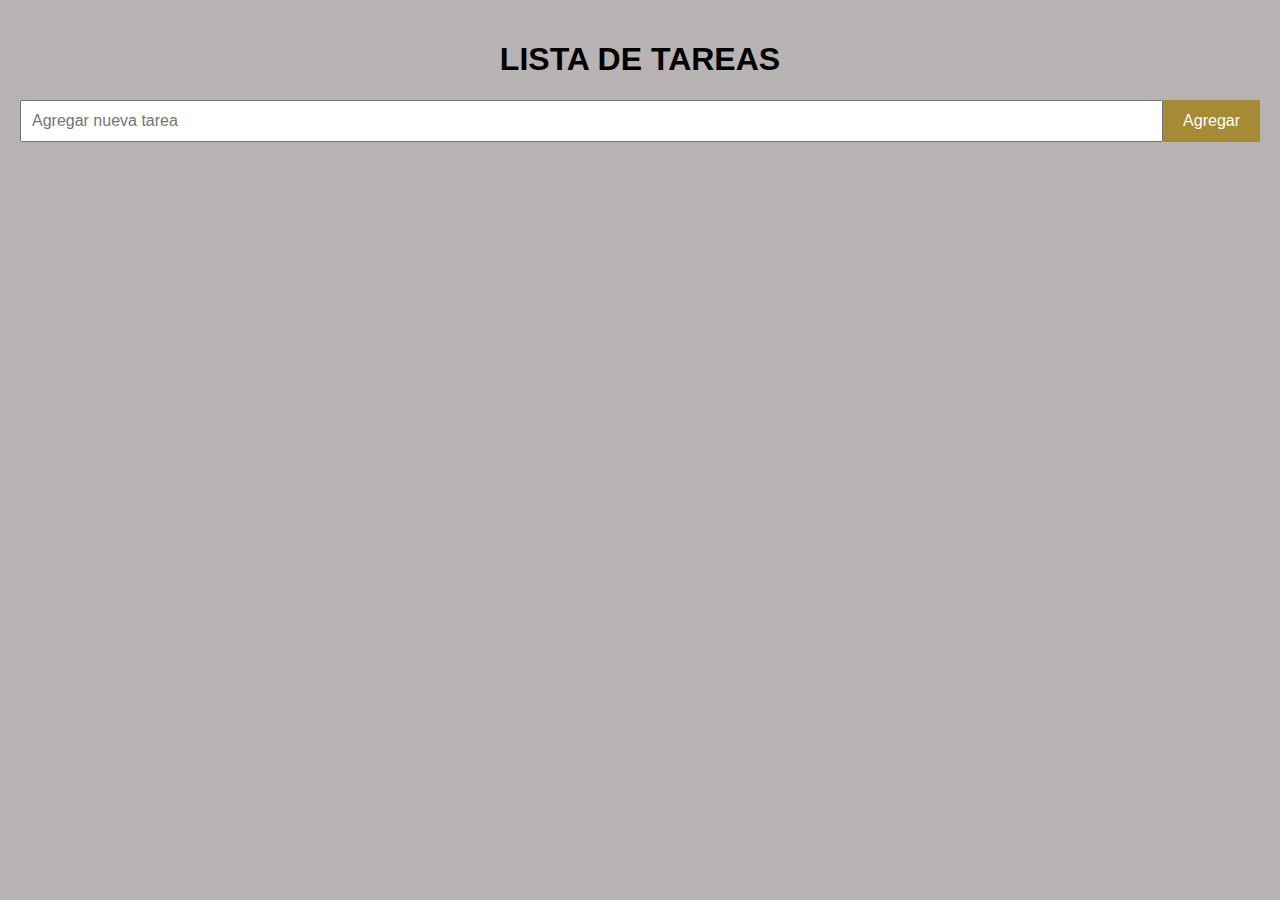
<file: lab 2/index.html>
<!DOCTYPE html>
<html>
<head>
<title>Lista de Tareas</title>
<link rel="stylesheet" type="text/css" href="estilos.css">
</head>
<body>
<h1>LISTA DE TAREAS</h1>
<div id="task-container">
<input type="text" id="task-input" placeholder="Agregar nueva tarea">
<button id="add-task-btn">Agregar</button>
</div>
<ul id="task-list">
<!-- Aquí se agregarán las tareas dinámicamente -->
</ul>
<script src="app.js"></script>
</body>
</html>
</file>
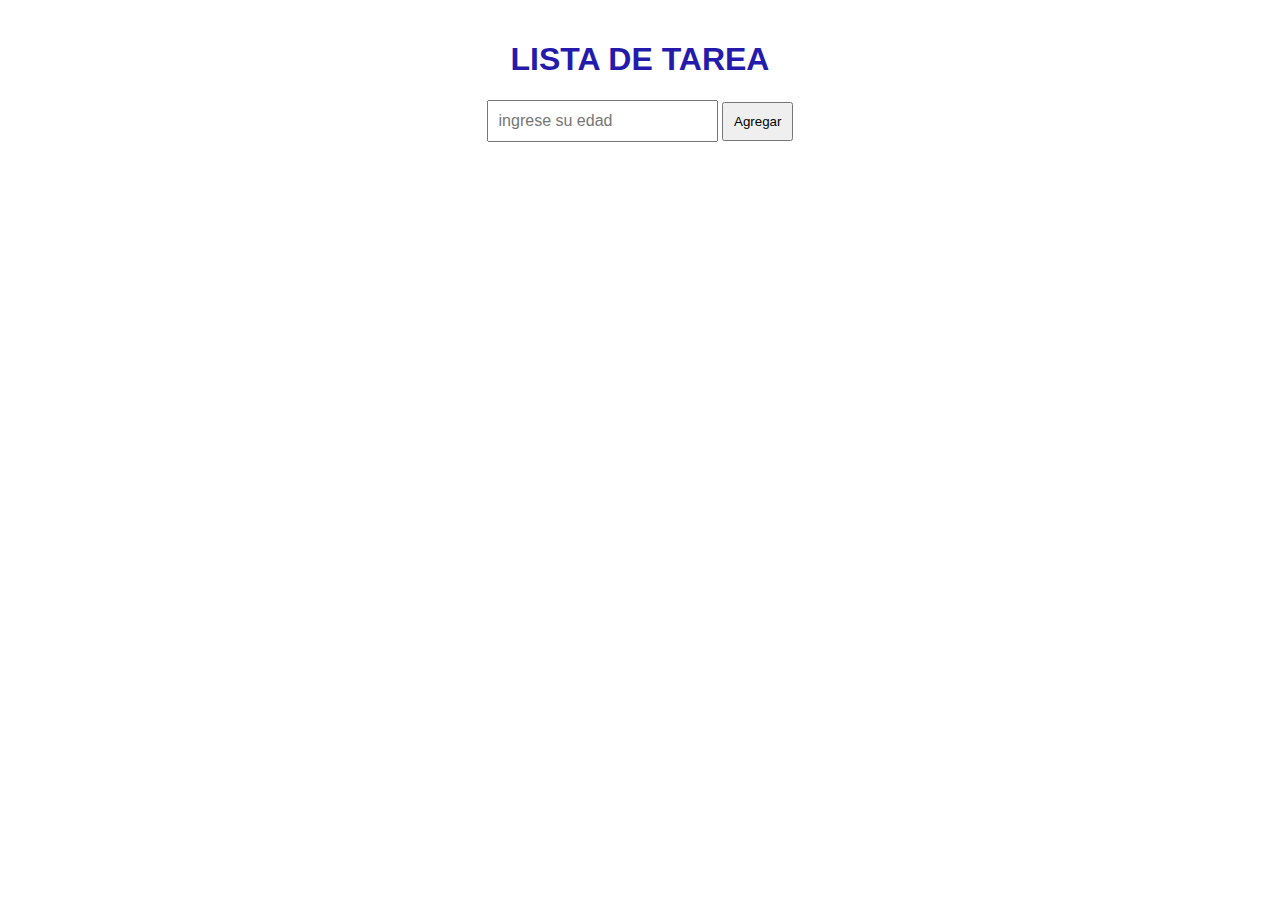
<file: lab1/index.html>
<!DOCTYPE html>
<html lang="es">
<head>
    <meta charset="UTF-8">
    <meta http-equiv="X-UA-Compatible" content="IE=edge">
    <meta name="viewport" content="width=device-width, initial-scale=1.0">
    <link rel="stylesheet" href="estilos.css">
    <title>Diseño Web/Pactica</title>
</head>
<body>
    <h1>LISTA DE TAREA</h1>

<div id="contenedor">
    <input type="text" id="entrada" placeholder="ingrese su edad">
    <button id="agregar">Agregar</button>
    <h2 id="respuesta"></h2>
</div>



<ul id="lista">
    
</ul>



    <script src="app.js"></script>
</body>
</html>
</file>
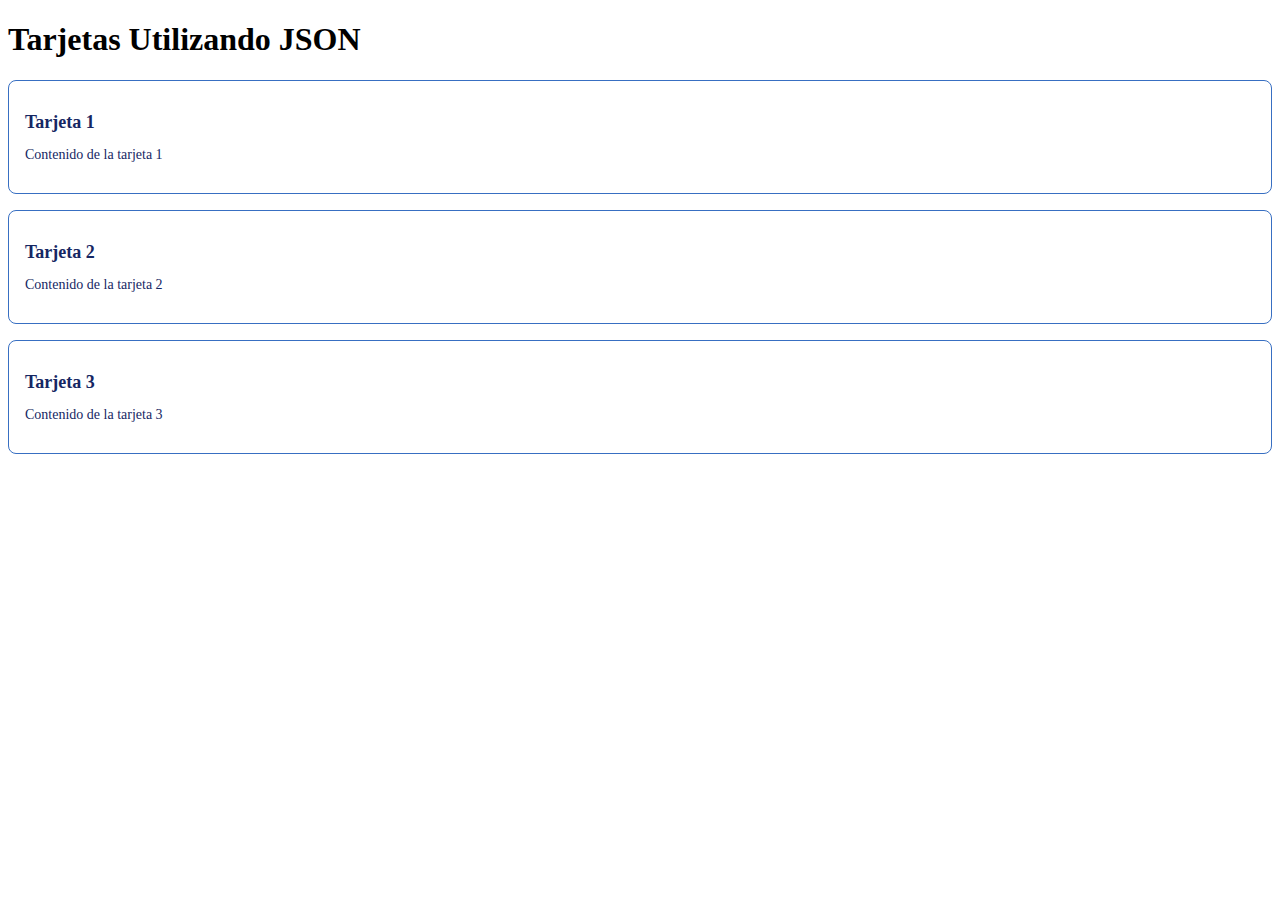
<file: lab3/index.html>
<!DOCTYPE html>
<html lang="es">
<head>
    <meta charset="UTF-8">
    <meta http-equiv="X-UA-Compatible" content="IE=edge">
    <meta name="viewport" content="width=device-width, initial-scale=1.0">
    <title>Web de Tarjetas</title>
    <link rel="stylesheet" href="estilos.css">
</head>
<body>
    <h1>Tarjetas Utilizando JSON</h1>
    <div id="tarjetas-container"></div>





    
    <script src="app.js"></script>
</body>
</html>
</file>
<file: lab 2/estilos.css>
body {
    font-family: Arial, sans-serif;
    background-color: #b8b3b3;
    margin: 0;
    padding: 20px;
    }
    h1 {
    text-align: center;
    }
    #task-container {
    display: flex;
    margin-bottom: 20px;
    }
    #task-input {
    flex-grow: 1;
    padding: 10px;
    font-size: 16px;
    }
    #add-task-btn {
    padding: 10px 20px;
    background-color: #a58b34;
    border: none;
    color: #fff;
    font-size: 16px;
    cursor: pointer;
    }
    #task-list {
    list-style-type: none;
    padding: 0;
    }
    .task-item {
    display: flex;
    align-items: center;
    justify-content: space-between;
    background-color: #fff;
    padding: 10px;
    margin-bottom: 10px;
    border-radius: 5px;
    box-shadow: 0 2px 4px rgba(0, 0, 0, 0.1);
    }
    .task-item span {
    flex-grow: 1;
    margin-right: 10px;
    }
    .delete-btn {
    background-color: #13488d;
    border: none;
    color: #fff;
    padding: 5px 10px;
    font-size: 14px;
    border-radius: 3px;
    cursor: pointer;
    }
    .fade-in {
    animation: fade-in 0.5s;
    }
    @keyframesfade-in {
    from {
    opacity: 0;
    transform: translateY(-10px);
    }
    to {
    opacity: 1;
    transform: translateY(0);
    }
    }
</file>
<file: lab1/estilos.css>
body{
    background-color: #ffffff;
    font-family: Arial, sans-serif;
    margin: 0;
    padding: 20px;

}

h1{
    text-align: center;
    color: rgb(36, 27, 172);
}

#contenedor{
    text-align: center;
}

input{
    padding: 10px;
    font-size: 16px;
}

button{
    padding: 10px;
    cursor: pointer;
}
</file>
<file: lab3/estilos.css>
.card {
    border: 1px solid #386fc2;
    border-radius: 8px;
    padding: 16px;
    margin-bottom: 16px;
    color:rgb(22, 39, 99);
}
    

.card h2 {
    font-size: 18px;
    margin-bottom: 8px;
}

.card p {
    font-size: 14px;
}
</file>
